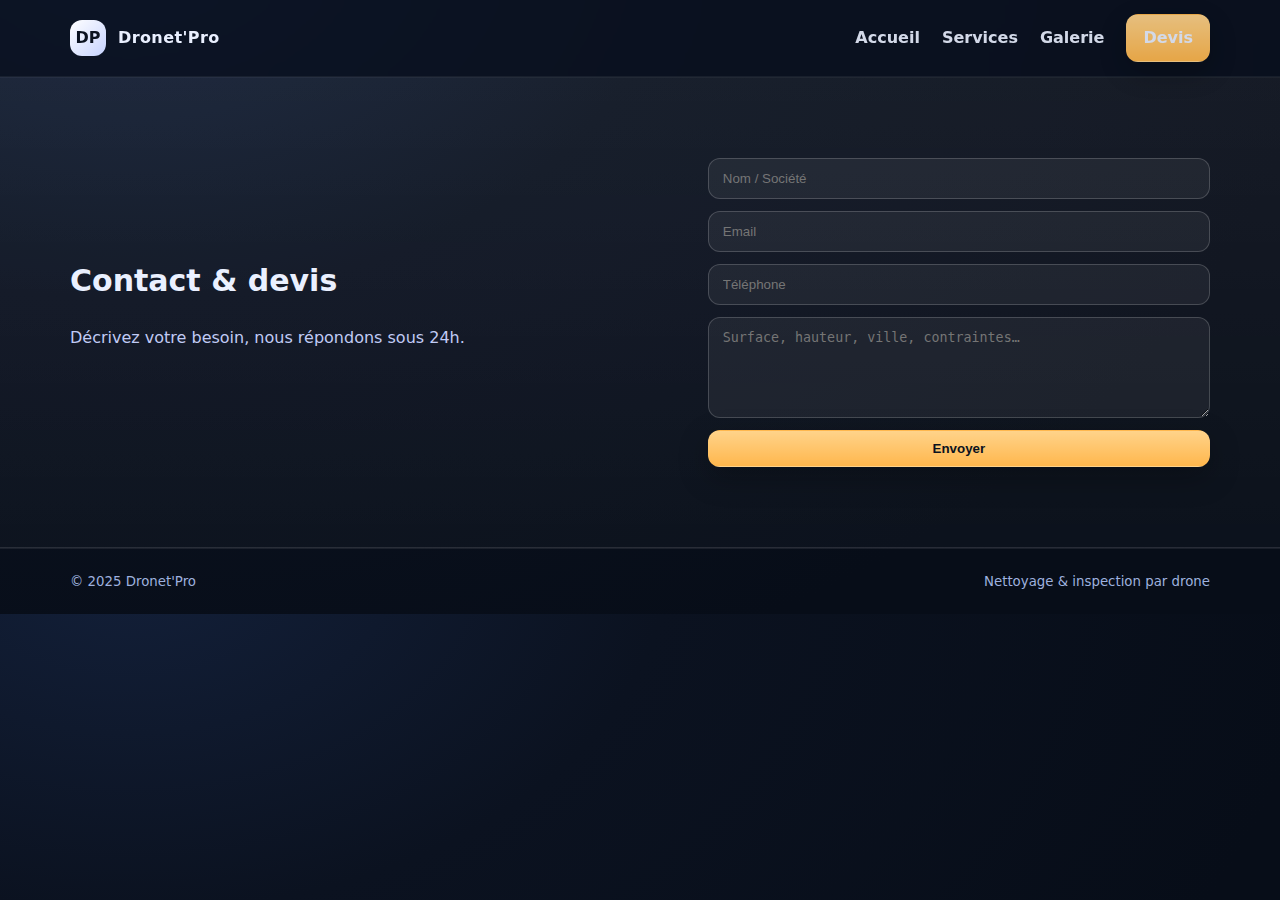
<file: contact.html>
<!DOCTYPE html>
<html lang="fr">
<head>
  <meta charset="utf-8">
  <meta name="viewport" content="width=device-width, initial-scale=1">
  <title>Contact – Dronet'Pro</title>
  <link rel="stylesheet" href="assets/css/styles.css">
</head>
<body>
  <header class="site-header">
    <div class="container header-wrap">
      <div class="brand"><div class="brand-mark">DP</div><div class="brand-name">Dronet'Pro</div></div>
      <nav class="nav">
        <a href="index.html">Accueil</a>
        <a href="services.html">Services</a>
        <a href="galerie.html">Galerie</a>
        <a class="btn btn-primary" href="contact.html">Devis</a>
      </nav>
    </div>
  </header>

  <section class="section cta">
    <div class="container cta-wrap">
      <div>
        <h1 class="section-title reveal">Contact & devis</h1>
        <p class="lead reveal">Décrivez votre besoin, nous répondons sous 24h.</p>
      </div>
      <form class="form reveal" action="https://formspree.io/f/moqzdwzz" method="POST">
        <input type="text" name="nom" placeholder="Nom / Société" required>
        <input type="email" name="email" placeholder="Email" required>
        <input type="tel" name="tel" placeholder="Téléphone">
        <textarea name="message" rows="5" placeholder="Surface, hauteur, ville, contraintes…" required></textarea>
        <button class="btn btn-primary" type="submit">Envoyer</button>
      </form>
    </div>
  </section>

  <footer class="site-footer">
    <div class="container footer-wrap">
      <small>© 2025 Dronet'Pro</small><small>Nettoyage & inspection par drone</small>
    </div>
  </footer>
  <script src="assets/js/app.js"></script>
</body>
</html>
</file>
<file: assets/css/styles.css>
:root{--ink:#0e1a2b;--ink-2:#1b2a41;--bg:#0b1220;--card:#0f1a2c;--acc:#ffb74d;--muted:#8fa1c7}
*{box-sizing:border-box}html,body{margin:0;padding:0}
body{font-family:Inter,system-ui,-apple-system,Segoe UI,Roboto,Arial,sans-serif;color:#eaf0ff;background:radial-gradient(1200px 800px at 10% -10%, #13203a 0%, #0b1220 45%, #070d18 100%);line-height:1.6;-webkit-font-smoothing:antialiased}
img{max-width:100%;display:block;border-radius:14px}
.container{width:min(1140px,92%);margin-inline:auto}
/* Header */
.site-header{position:sticky;top:0;z-index:50;background:rgba(11,18,32,.75);backdrop-filter:blur(8px);border-bottom:1px solid rgba(255,255,255,.06)}
.header-wrap{display:flex;align-items:center;justify-content:space-between;padding:14px 0}
.brand{display:flex;align-items:center;gap:12px}
.brand-mark{width:36px;height:36px;border-radius:12px;background:linear-gradient(135deg,#fff,#c7d3ff);color:#0b1220;font-weight:800;display:grid;place-items:center}
.brand-name{font-weight:800;letter-spacing:.4px}
.nav{display:flex;gap:22px;align-items:center}
.nav a{color:#eaf0ff;text-decoration:none;font-weight:600;opacity:.9}
.nav a:hover{opacity:1}
.btn{display:inline-block;border-radius:12px;padding:10px 16px;border:1px solid rgba(255,255,255,.18);background:rgba(255,255,255,.08);color:#fff;text-decoration:none;font-weight:700;box-shadow:0 10px 30px rgba(0,0,0,.25);transition:transform .15s ease, background .2s}
.btn:hover{transform:translateY(-2px);background:rgba(255,255,255,.14)}
.btn-primary{background:linear-gradient(180deg,#ffd38a,#ffb74d);color:#0b1220;border-color:transparent}
/* Hero */
.hero{min-height:72vh;display:grid;place-items:center;position:relative}
.hero::before{content:"";position:absolute;inset:0;background:url('../images/hero.jpg') center/cover no-repeat;filter:brightness(.7);transform:scale(1.04)}
.hero .overlay{position:absolute;inset:0;background:radial-gradient(600px 400px at 80% 10%, rgba(255,183,77,.25), transparent 60%), linear-gradient(to top, rgba(11,18,32,.8), rgba(11,18,32,.2))}
.hero-content{position:relative;text-align:center;padding:64px 0}
.hero h1{font-size:clamp(32px,6vw,60px);line-height:1.05;margin:0 0 10px;font-weight:900}
.hero p{color:#cfd8ff;font-size:clamp(16px,2.4vw,20px);margin:0 0 24px}
/* Sections */
.section{padding:80px 0}
.section-title{font-size:clamp(22px,3vw,30px);margin:0 0 20px;font-weight:800}
.lead{color:#c0cbf5;max-width:760px}
/* Cards */
.cards{display:grid;grid-template-columns:repeat(3,1fr);gap:20px;margin-top:22px}
.card{background:linear-gradient(180deg, rgba(255,255,255,.06), rgba(255,255,255,.03));border:1px solid rgba(255,255,255,.08);padding:22px;border-radius:16px;box-shadow:0 20px 60px rgba(0,0,0,.25);transform:translateY(0);transition:transform .2s, box-shadow .2s}
.card:hover{transform:translateY(-4px);box-shadow:0 26px 80px rgba(0,0,0,.35)}
.card h3{margin:0 0 8px}
/* Gallery */
.gallery{display:grid;grid-template-columns:1fr 1fr 1fr;gap:18px;margin-top:16px}
.gallery figure{margin:0;position:relative;overflow:hidden;border-radius:14px}
.gallery img{border-radius:14px;transition:transform .3s ease}
.gallery figure:hover img{transform:scale(1.03)}
.gallery figcaption{position:absolute;left:12px;bottom:10px;background:rgba(0,0,0,.35);padding:6px 10px;border-radius:10px;font-size:14px}
/* CTA + Contact */
.cta{background:linear-gradient(180deg, rgba(255,255,255,.06), rgba(255,255,255,.02));border-top:1px solid rgba(255,255,255,.08);border-bottom:1px solid rgba(255,255,255,.08)}
.cta-wrap{display:grid;grid-template-columns:1.1fr .9fr;gap:24px;align-items:center}
.form{display:grid;gap:12px}
input, textarea{width:100%;padding:12px 14px;border-radius:12px;border:1px solid rgba(255,255,255,.18);background:rgba(255,255,255,.06);color:#fff}
/* Footer */
.site-footer{border-top:1px solid rgba(255,255,255,.08);color:#9eb1df}
.footer-wrap{display:flex;justify-content:space-between;align-items:center;padding:22px 0}
/* Reveal Animations */
.reveal{opacity:0;transform:translateY(16px);transition:opacity .7s ease, transform .7s ease}
.reveal.visible{opacity:1;transform:none}
/* Responsive */
@media (max-width: 960px){
  .cards{grid-template-columns:1fr 1fr}
  .gallery{grid-template-columns:1fr 1fr}
  .cta-wrap{grid-template-columns:1fr}
}
@media (max-width: 640px){
  .nav{display:none}
  .cards{grid-template-columns:1fr}
  .gallery{grid-template-columns:1fr}
  .hero{min-height:64vh}
}
</file>
